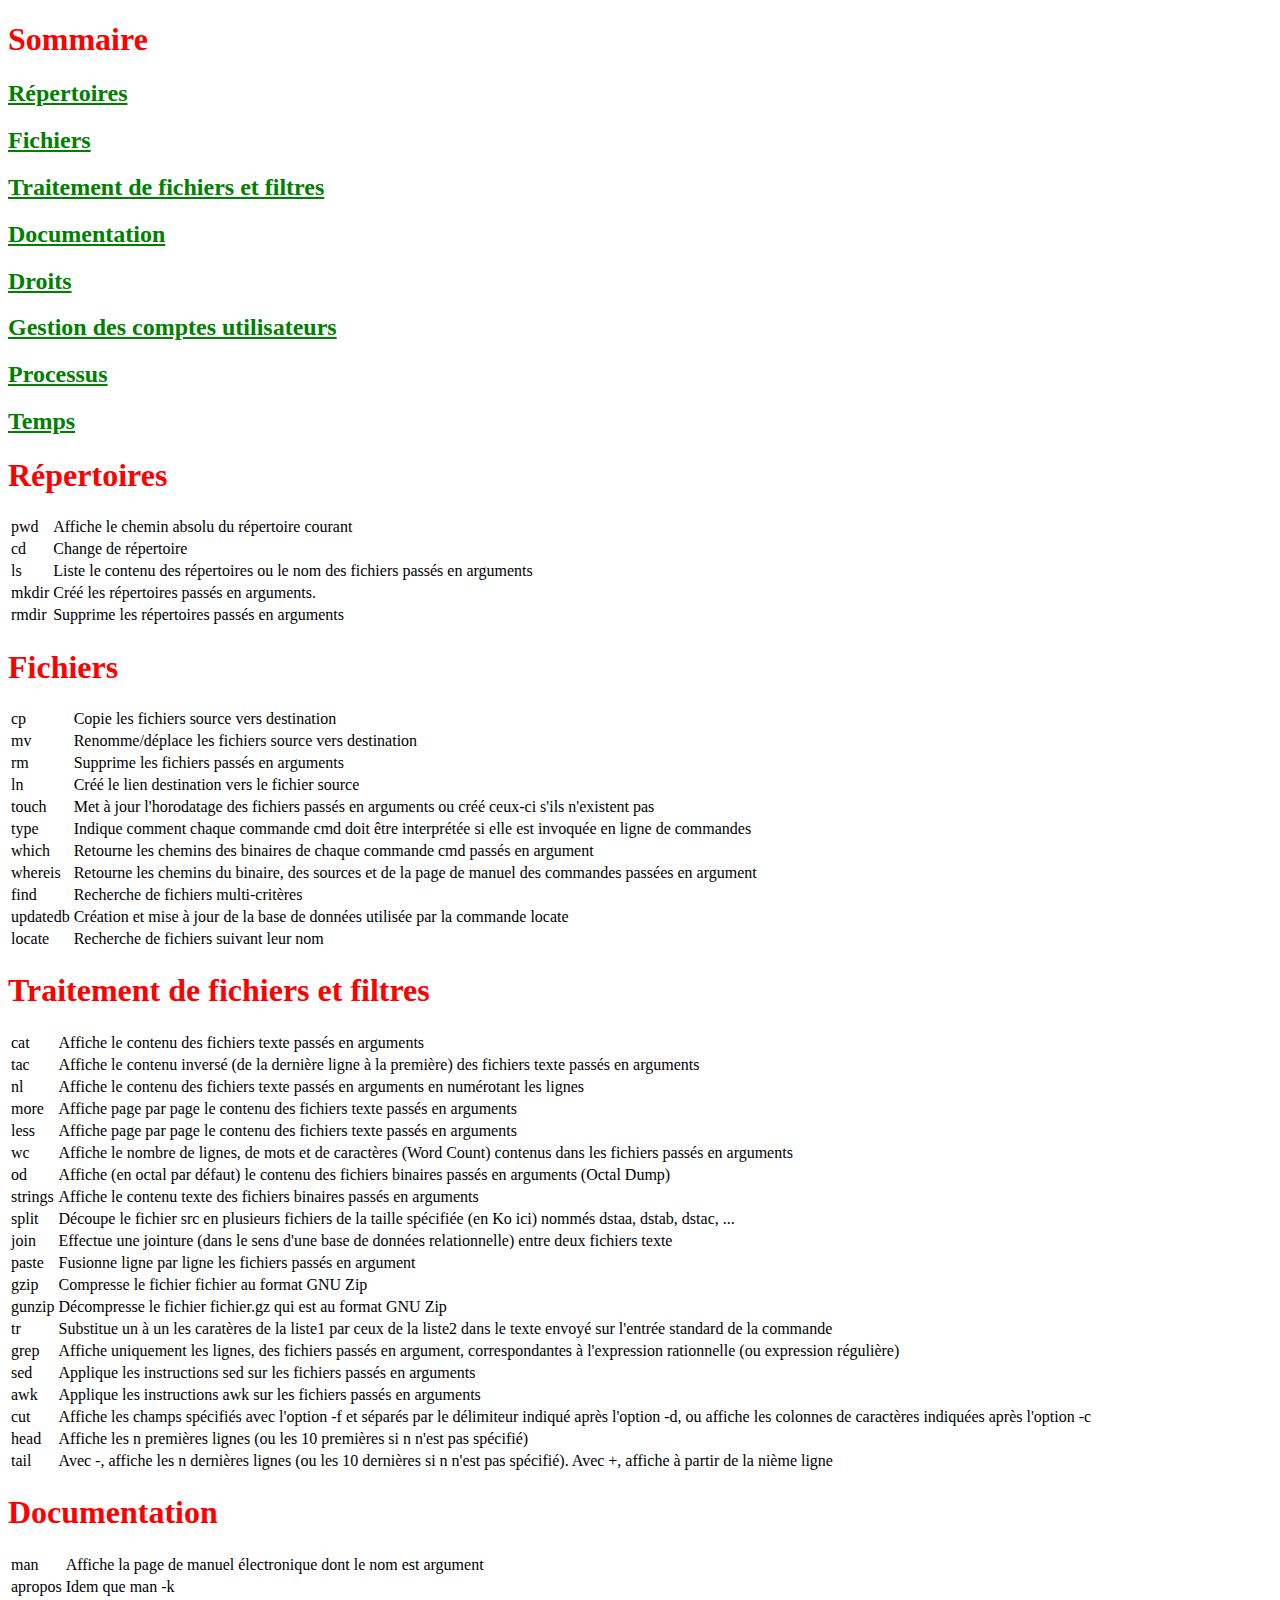
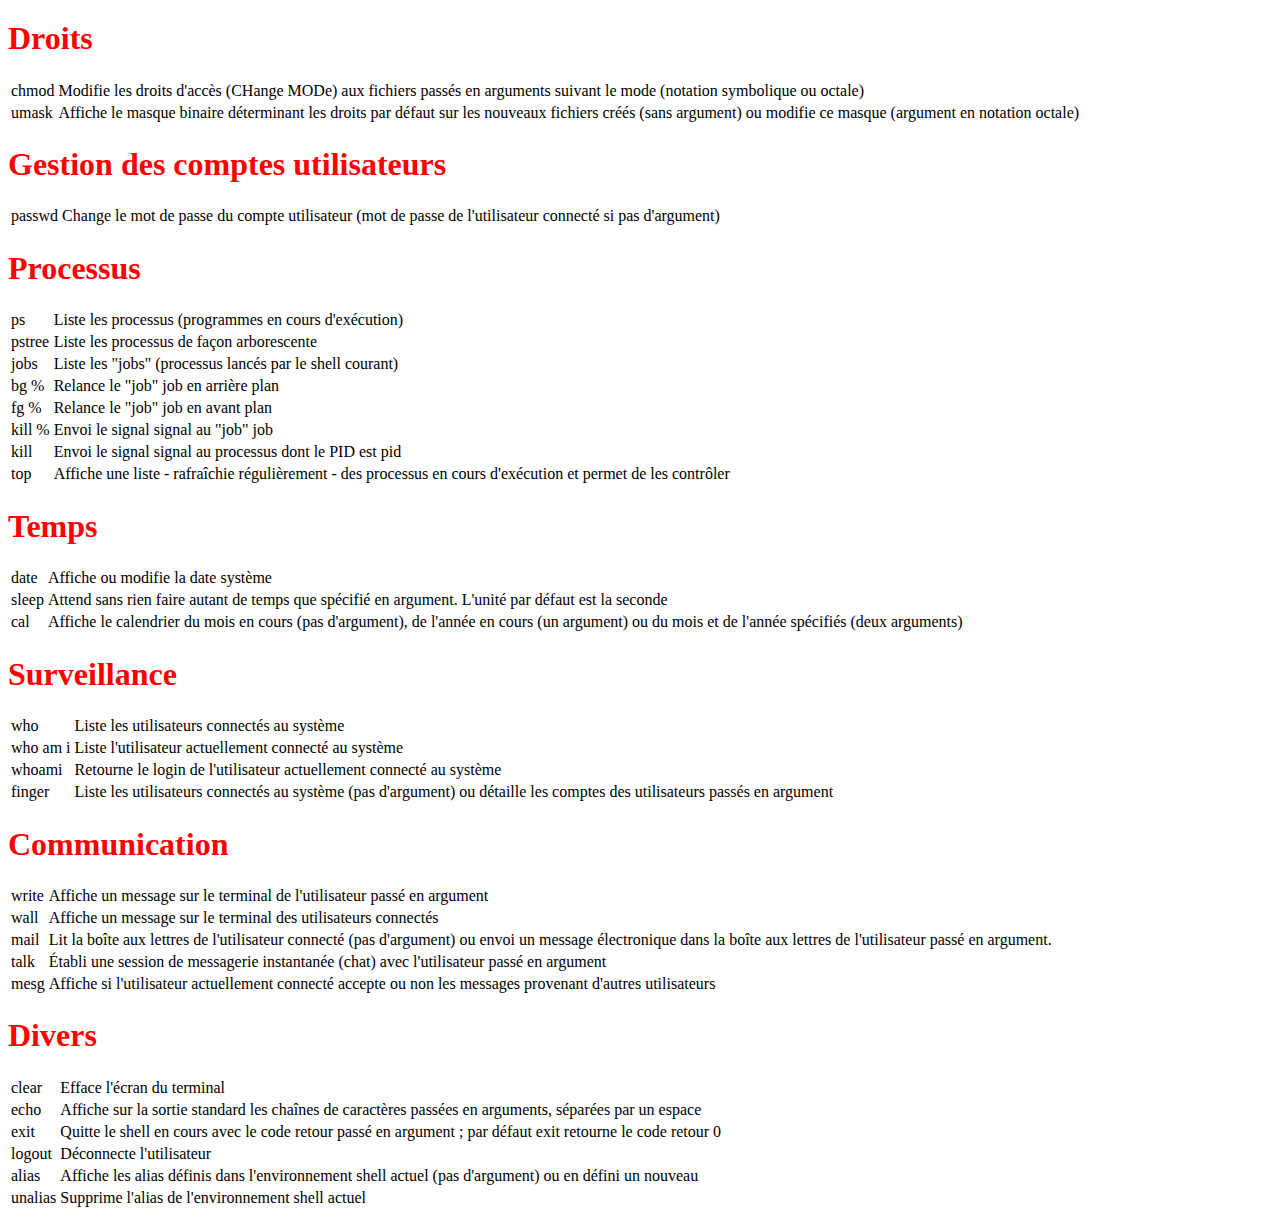
<file: Index2.html>
<!DOCTYPE html>
<html>
<head>
  <meta charset="utf-8" />
  <link rel="stylesheet" href="style.css" />
  <title>Commandes GNU-Linux </title>
</head>
<body>
  <!-- Sommaire avec liens actifs -->
  <h1>Sommaire</h1>
  <!-- liens internes -->
    <h2><a href="#Répertoires">Répertoires</a></h2>
    <h2><a href="#Fichiers">Fichiers</a></h2>
    <h2><a href="#Traitement de fichiers et filtres">Traitement de fichiers et filtres</a></h2>
    <h2><a href="#Documentation">Documentation</a></h2>
    <h2><a href="#Droits">Droits</a></h2>
    <h2><a href="#Gestion des comptes utilisateurs">Gestion des comptes utilisateurs</a></h2>
    <h2><a href="#Processus">Processus</a></h2>
    <h2><a href="#Temps">Temps</a></h2>
    <h2><a href="#Surveillance"></a></h2>
    <h2><a href="#Communication"></a></h2>
    <h2><a href="#Divers"></a></h2>
  <h1 id="Répertoires">Répertoires</h1>
  <table>
    <tr>
      <td>pwd</td>
      <td>Affiche le chemin absolu du répertoire courant</td>
    </tr>
    <tr>
      <td>cd</td>
      <td>Change de répertoire</td>
    </tr>
    <tr>
      <td>ls</td>
      <td>Liste le contenu des répertoires ou le nom des fichiers passés en arguments</td>
    </tr>
    <tr>
      <td>mkdir</td>
      <td>Créé les répertoires passés en arguments.</td>
    </tr>
    <tr>
      <td>rmdir</td>
      <td>Supprime les répertoires passés en arguments</td>
    </tr>
  </table>
  <h1 id="Fichiers">Fichiers</h1>
  <table>
    <tr>
      <td>cp</td>
      <td>Copie les fichiers source vers destination</td>
    </tr>
    <tr>
      <td>mv</td>
      <td>Renomme/déplace les fichiers source vers destination</td>
    </tr>
    <tr>
      <td>rm</td>
      <td>Supprime les fichiers passés en arguments</td>
    </tr>
    <tr>
      <td>ln</td>
      <td>Créé le lien destination vers le fichier source</td>
    </tr>
    <tr>
      <td>touch</td>
      <td>Met à jour l'horodatage des fichiers passés en arguments ou créé ceux-ci s'ils n'existent pas</td>
    </tr>
    <tr>
      <td>type</td>
      <td>Indique comment chaque commande cmd doit être interprétée si elle est invoquée en ligne de commandes</td>
    </tr>
    <tr>
      <td>which</td>
      <td>Retourne les chemins des binaires de chaque commande cmd passés en argument</td>
    </tr>
    <tr>
      <td>whereis</td>
      <td>Retourne les chemins du binaire, des sources et de la page de manuel des commandes passées en argument</td>
    </tr>
    <tr>
      <td>find</td>
      <td>Recherche de fichiers multi-critères</td>
    </tr>
    <tr>
      <td>updatedb</td>
      <td>Création et mise à jour de la base de données utilisée par la commande locate</td>
    </tr>
    <tr>
      <td>locate</td>
      <td>Recherche de fichiers suivant leur nom</td>
    </tr>
  </table>
  <h1 id="Traitement_fichiers et filtres">Traitement de fichiers et filtres</h1>
  <table>
    <tr>
      <td>cat</td>
      <td>Affiche le contenu des fichiers texte passés en arguments</td>
    </tr>
    <tr>
      <td>tac</td>
      <td>Affiche le contenu inversé (de la dernière ligne à la première) des fichiers texte passés en arguments</td>
    </tr>
    <tr>
      <td>nl</td>
      <td>Affiche le contenu des fichiers texte passés en arguments en numérotant les lignes</td>
    </tr>
    <tr>
      <td>more</td>
      <td>Affiche page par page le contenu des fichiers texte passés en arguments</td>
    </tr>
    <tr>
      <td>less</td>
      <td>Affiche page par page le contenu des fichiers texte passés en arguments</td>
    </tr>
    <tr>
      <td>wc</td>
      <td>Affiche le nombre de lignes, de mots et de caractères (Word Count) contenus dans les fichiers passés en arguments</td>
    </tr>
    <tr>
      <td>od</td>
      <td>Affiche (en octal par défaut) le contenu des fichiers binaires passés en arguments (Octal Dump)</td>
    </tr>
    <tr>
      <td>strings</td>
      <td>Affiche le contenu texte des fichiers binaires passés en arguments</td>
    </tr>
    <tr>
      <td>split</td>
      <td>Découpe le fichier src en plusieurs fichiers de la taille spécifiée (en Ko ici) nommés dstaa, dstab, dstac, ...</td>
    </tr>
    <tr>
      <td>join</td>
      <td>Effectue une jointure (dans le sens d'une base de données relationnelle) entre deux fichiers texte</td>
    </tr>
    <tr>
      <td>paste</td>
      <td>Fusionne ligne par ligne les fichiers passés en argument</td>
    </tr>
    <tr>
      <td>gzip</td>
      <td>Compresse le fichier fichier au format GNU Zip</td>
    </tr>
    <tr>
      <td>gunzip</td>
      <td>Décompresse le fichier fichier.gz qui est au format GNU Zip</td>
    </tr>
    <tr>
      <td>tr</td>
      <td>Substitue un à un les caratères de la liste1 par ceux de la liste2 dans le texte envoyé sur l'entrée standard de la commande</td>
    </tr>
    <tr>
      <td>grep</td>
      <td>Affiche uniquement les lignes, des fichiers passés en argument, correspondantes à l'expression rationnelle (ou expression régulière)</td>
    </tr>
    <tr>
      <td>sed</td>
      <td>Applique les instructions sed sur les fichiers passés en arguments</td>
    </tr>
    <tr>
      <td>awk</td>
      <td>Applique les instructions awk sur les fichiers passés en arguments</td>
    </tr>
    <tr>
      <td>cut</td>
      <td>Affiche les champs spécifiés avec l'option -f et séparés par le délimiteur indiqué après l'option -d, ou affiche les colonnes de caractères indiquées après l'option -c</td>
    </tr>
    <tr>
      <td>head</td>
      <td>Affiche les n premières lignes (ou les 10 premières si n n'est pas spécifié)</td>
    </tr>
    <tr>
      <td>tail</td>
      <td>Avec -, affiche les n dernières lignes (ou les 10 dernières si n n'est pas spécifié).
        Avec +, affiche à partir de la nième ligne</td>
      </tr>
    </table>
    <h1 id="Documentation">Documentation</h1>
    <table>
      <tr>
        <td>man</td>
        <td>Affiche la page de manuel électronique dont le nom est argument</td>
      </tr>
      <tr>
        <td>apropos</td>
        <td>Idem que man -k <argument></td>
        </tr>
      </table>
      <h1 id="Droits">Droits</h1>
      <table>
        <tr>
          <td>chmod</td>
          <td>Modifie les droits d'accès (CHange MODe) aux fichiers passés en arguments suivant le mode (notation symbolique ou octale)</td>
        </tr>
        <tr>
          <td>umask</td>
          <td>Affiche le masque binaire déterminant les droits par défaut sur les nouveaux fichiers créés (sans argument) ou modifie ce masque (argument en notation octale)</td>
        </tr>
      </table>
      <h1 id="Gestion des comptes utilisateurs">Gestion des comptes utilisateurs</h1>
      <table>
        <tr>
          <td>passwd</td>
          <td>Change le mot de passe du compte utilisateur (mot de passe de l'utilisateur connecté si pas d'argument)</td>
        </tr>
      </table>
      <h1 id="Processus">Processus</h1>
      <table>
        <tr>
          <td>ps</td>
          <td>Liste les processus (programmes en cours d'exécution)</td>
        </tr>
        <td>pstree</td>
        <td>Liste les processus de façon arborescente</td>
      </tr>
      <tr>
        <td>jobs</td>
        <td>Liste les "jobs" (processus lancés par le shell courant)</td>
      </tr>
      <tr>
        <td>bg %<job></td>
          <td>Relance le "job" job en arrière plan</td>
        </tr>
        <tr>
          <td>fg %<job></td>
            <td>Relance le "job" job en avant plan</td>
          </tr>
          <tr>
            <td>kill <signal> %<job></td>
              <td>Envoi le signal signal au "job" job</td>
            </tr>
            <tr>
              <td>kill <signal> <pid></td>
                <td>Envoi le signal signal au processus dont le PID est pid</td>
              </tr>
              <tr>
                <td>top</td>
                <td>Affiche une liste - rafraîchie régulièrement - des processus en cours d'exécution et permet de les contrôler</td>
              </tr>
            </table>
            <h1 id="Temps">Temps</h1>
            <table>
              <tr>
                <td>date</td>
                <td>Affiche ou modifie la date système</td>
              </tr>
              <tr>
                <td>sleep</td>
                <td>Attend sans rien faire autant de temps que spécifié en argument. L'unité par défaut est la seconde</td>
              </tr>
              <tr>
                <td>cal</td>
                <td>Affiche le calendrier du mois en cours (pas d'argument), de l'année en cours (un argument) ou du mois et de l'année spécifiés (deux arguments)</td>
              </tr>
            </table>
            <h1 id="Surveillance">Surveillance</h1>
            <table>
              <tr>
                <td>who</td>
                <td>Liste les utilisateurs connectés au système</td>
              </tr>
              <tr>
                <td>who am i</td>
                <td>Liste l'utilisateur actuellement connecté au système</td>
              </tr>
              <tr>
                <td>whoami</td>
                <td>Retourne le login de l'utilisateur actuellement connecté au système</td>
              </tr>
              <tr>
                <td>finger</td>
                <td>Liste les utilisateurs connectés au système (pas d'argument) ou détaille les comptes des utilisateurs passés en argument</td>
              </tr>
            </table>
            <h1 id="Communication">Communication</h1>
            <table>
              <tr>
                <td>write</td>
                <td>Affiche un message sur le terminal de l'utilisateur passé en argument</td>
              </tr>
              <tr>
                <td>wall</td>
                <td>Affiche un message sur le terminal des utilisateurs connectés</td>
              </tr>
              <tr>
                <td>mail</td>
                <td>Lit la boîte aux lettres de l'utilisateur connecté (pas d'argument) ou envoi un message électronique dans la boîte aux lettres de l'utilisateur passé en argument. </td>
              </tr>
              <tr>
                <td>talk</td>
                <td>Établi une session de messagerie instantanée (chat) avec l'utilisateur passé en argument</td>
              </tr>
              <tr>
                <td>mesg</td>
                <td>Affiche si l'utilisateur actuellement connecté accepte ou non les messages provenant d'autres utilisateurs</td>
              </tr>
            </table>
            <h1 id="Divers">Divers</h1>
            <table>
              <tr>
                <td>clear</td>
                <td>Efface l'écran du terminal</td>
              </tr>
              <tr>
                <td>echo</td>
                <td>Affiche sur la sortie standard les chaînes de caractères passées en arguments, séparées par un espace</td>
              </tr>
              <tr>
                <td>exit</td>
                <td>Quitte le shell en cours avec le code retour passé en argument ; par défaut exit retourne le code retour 0</td>
              </tr>
              <tr>
                <td>logout</td>
                <td>Déconnecte l'utilisateur</td>
              </tr>
              <tr>
                <td>alias</td>
                <td>Affiche les alias définis dans l'environnement shell actuel (pas d'argument) ou en défini un nouveau</td>
              </tr>
              <tr>
                <td>unalias</td>
                <td>Supprime l'alias de l'environnement shell actuel</td>
              </tr>
            </table>
          </body>
          </html>
</file>
<file: style.css>
h1
{
color: red;
}
/* Commentaire  du CSS à venir  */
h2, a[href]
{
color: green;
}
</file>
